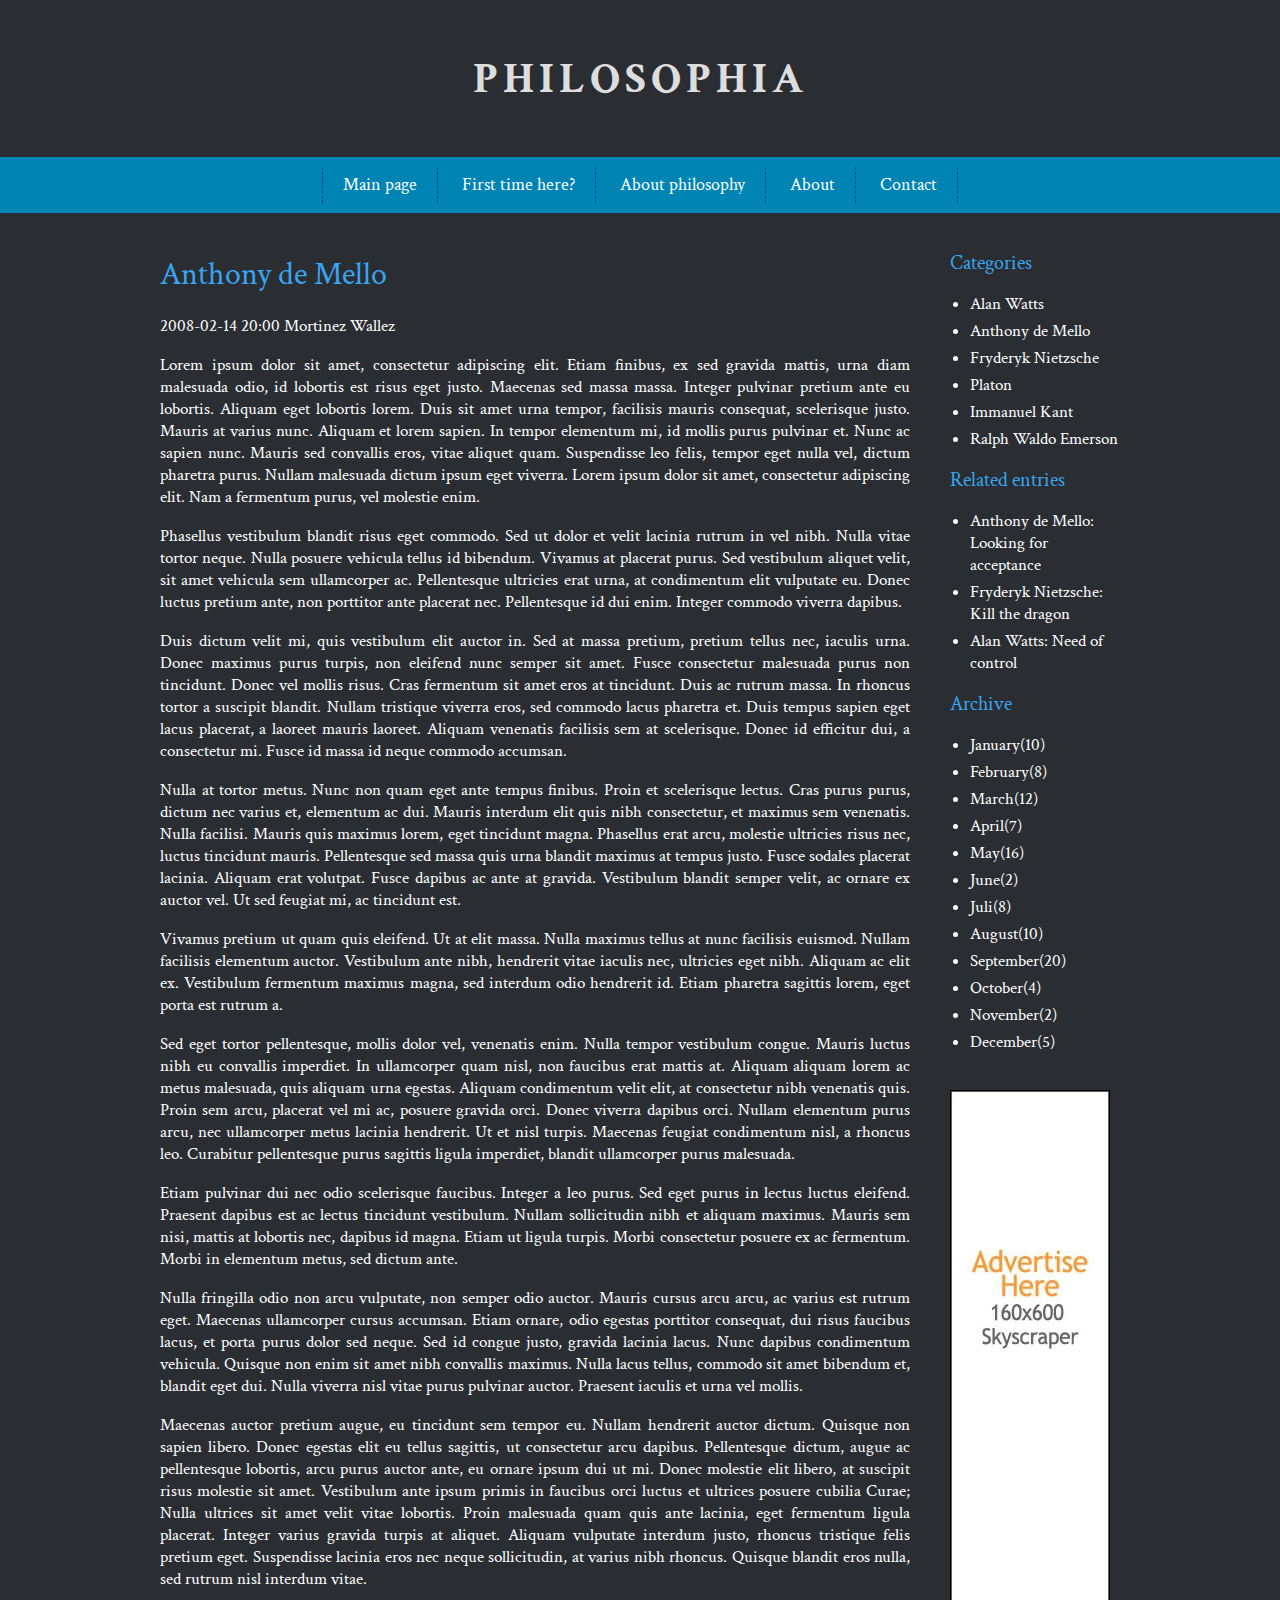
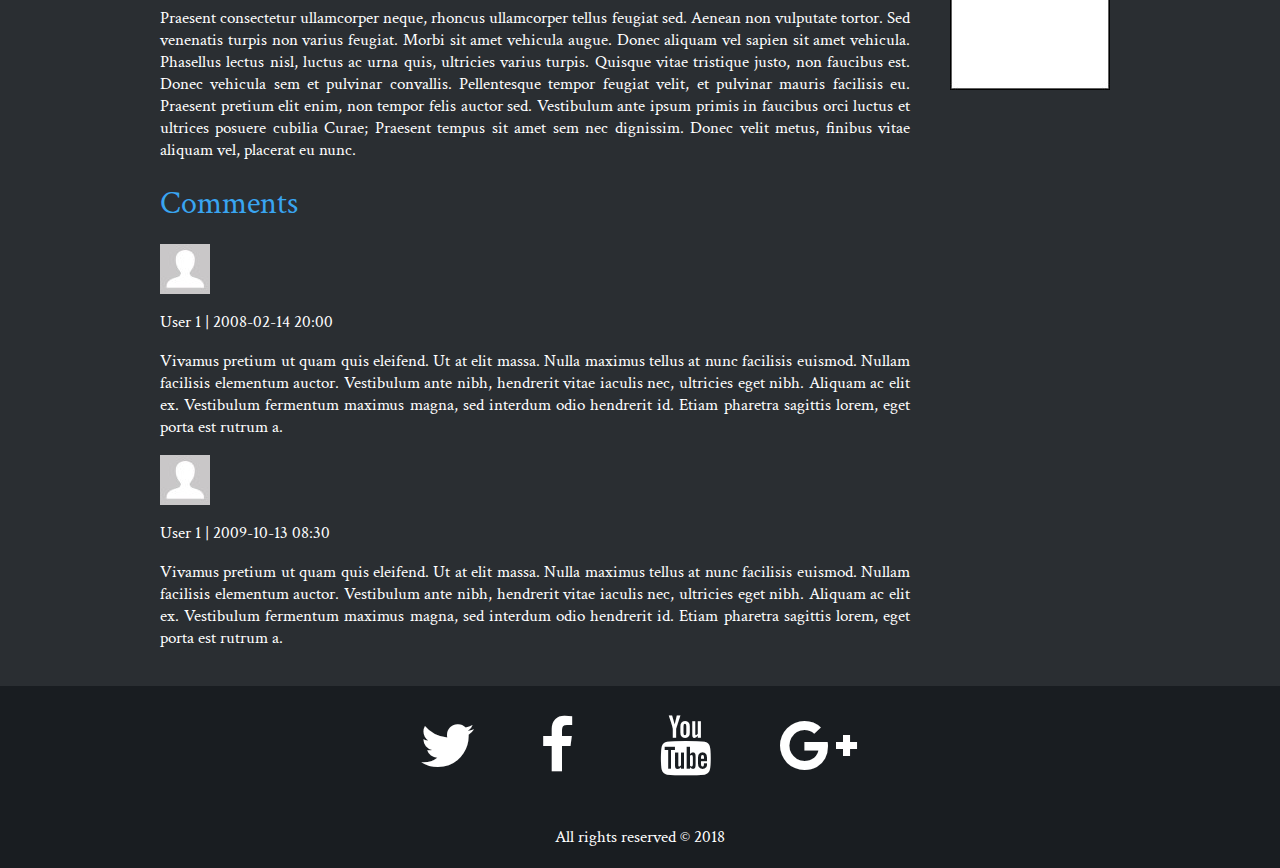
<file: entry.html>
<!doctype = html>
<html lang="en">
<head>
	<meta charset="UTF-8"/>
	<meta http-equiv="X-UA-Compatible" content="IE=edge,chrome=1" />
	<title>Philosophy</title>
	<meta name="description" content="Blog focused on philosophy"/>
	<meta name="keywords" content="philosophy, philosophers"/>
	<meta name="author" content="Mateusz Świerczyński"/>
	<link  href="./css/entry.css"rel="stylesheet" type="text/css"/>
	<link  href="https://fonts.googleapis.com/css?family=Crimson+Text:400,700" rel="stylesheet">
	<link  href="https://cdnjs.cloudflare.com/ajax/libs/font-awesome/4.7.0/css/font-awesome.min.css"rel="stylesheet" >
	
	
	<script>
		window.onscroll = function() {scrollFunction()};

		function scrollFunction() {
			if (document.body.scrollTop > 20 || document.documentElement.scrollTop > 20) {
				document.getElementById("upBtn").style.display = "block";
			} else {
				document.getElementById("upBtn").style.display = "none";
			}
		}


		function topFunction() {
		document.body.scrollTop = 0;
		document.documentElement.scrollTop = 0;
		}
		
</script>
	
</head>

<body>
	<header>
		
		<h1 class="logo">
				<a href="index.html">Philosophia</a>
		</h1>
		
		<nav id="topnav">
		
			<ul class="menu">
				
				<li><a href="#">Main page</a></li>
				<li><a href="#">First time here?</a></li>
				<li><a href="#">About philosophy</a></li>
				<li><a href="#">About</a></li>
				<li><a href="#">Contact</a></li>
			
			</ul>
		</nav>
	</header>
	
		<div class="container">
		
			<div class="west">
			
				<main>
				
					<article>
					
						<header>
						
							<h1>Anthony de Mello</h1>
							<p><time>2008-02-14 20:00 </time>Mortinez Wallez</p>
						
						</header>
						
						
						<p>Lorem ipsum dolor sit amet, consectetur adipiscing elit. Etiam finibus, ex sed gravida mattis, urna diam malesuada odio, id lobortis est risus eget justo. Maecenas sed massa massa. Integer pulvinar pretium ante eu lobortis. Aliquam eget lobortis lorem. Duis sit amet urna tempor, facilisis mauris consequat, scelerisque justo. Mauris at varius nunc. Aliquam et lorem sapien. In tempor elementum mi, id mollis purus pulvinar et. Nunc ac sapien nunc. Mauris sed convallis eros, vitae aliquet quam. Suspendisse leo felis, tempor eget nulla vel, dictum pharetra purus. Nullam malesuada dictum ipsum eget viverra. Lorem ipsum dolor sit amet, consectetur adipiscing elit. Nam a fermentum purus, vel molestie enim.</p>

						<p>Phasellus vestibulum blandit risus eget commodo. Sed ut dolor et velit lacinia rutrum in vel nibh. Nulla vitae tortor neque. Nulla posuere vehicula tellus id bibendum. Vivamus at placerat purus. Sed vestibulum aliquet velit, sit amet vehicula sem ullamcorper ac. Pellentesque ultricies erat urna, at condimentum elit vulputate eu. Donec luctus pretium ante, non porttitor ante placerat nec. Pellentesque id dui enim. Integer commodo viverra dapibus.</p>

						<p>Duis dictum velit mi, quis vestibulum elit auctor in. Sed at massa pretium, pretium tellus nec, iaculis urna. Donec maximus purus turpis, non eleifend nunc semper sit amet. Fusce consectetur malesuada purus non tincidunt. Donec vel mollis risus. Cras fermentum sit amet eros at tincidunt. Duis ac rutrum massa. In rhoncus tortor a suscipit blandit. Nullam tristique viverra eros, sed commodo lacus pharetra et. Duis tempus sapien eget lacus placerat, a laoreet mauris laoreet. Aliquam venenatis facilisis sem at scelerisque. Donec id efficitur dui, a consectetur mi. Fusce id massa id neque commodo accumsan.</p>

						<p>Nulla at tortor metus. Nunc non quam eget ante tempus finibus. Proin et scelerisque lectus. Cras purus purus, dictum nec varius et, elementum ac dui. Mauris interdum elit quis nibh consectetur, et maximus sem venenatis. Nulla facilisi. Mauris quis maximus lorem, eget tincidunt magna. Phasellus erat arcu, molestie ultricies risus nec, luctus tincidunt mauris. Pellentesque sed massa quis urna blandit maximus at tempus justo. Fusce sodales placerat lacinia. Aliquam erat volutpat. Fusce dapibus ac ante at gravida. Vestibulum blandit semper velit, ac ornare ex auctor vel. Ut sed feugiat mi, ac tincidunt est.</p>

						<p>Vivamus pretium ut quam quis eleifend. Ut at elit massa. Nulla maximus tellus at nunc facilisis euismod. Nullam facilisis elementum auctor. Vestibulum ante nibh, hendrerit vitae iaculis nec, ultricies eget nibh. Aliquam ac elit ex. Vestibulum fermentum maximus magna, sed interdum odio hendrerit id. Etiam pharetra sagittis lorem, eget porta est rutrum a.</p>

						<p>Sed eget tortor pellentesque, mollis dolor vel, venenatis enim. Nulla tempor vestibulum congue. Mauris luctus nibh eu convallis imperdiet. In ullamcorper quam nisl, non faucibus erat mattis at. Aliquam aliquam lorem ac metus malesuada, quis aliquam urna egestas. Aliquam condimentum velit elit, at consectetur nibh venenatis quis. Proin sem arcu, placerat vel mi ac, posuere gravida orci. Donec viverra dapibus orci. Nullam elementum purus arcu, nec ullamcorper metus lacinia hendrerit. Ut et nisl turpis. Maecenas feugiat condimentum nisl, a rhoncus leo. Curabitur pellentesque purus sagittis ligula imperdiet, blandit ullamcorper purus malesuada.</p>

						<p>Etiam pulvinar dui nec odio scelerisque faucibus. Integer a leo purus. Sed eget purus in lectus luctus eleifend. Praesent dapibus est ac lectus tincidunt vestibulum. Nullam sollicitudin nibh et aliquam maximus. Mauris sem nisi, mattis at lobortis nec, dapibus id magna. Etiam ut ligula turpis. Morbi consectetur posuere ex ac fermentum. Morbi in elementum metus, sed dictum ante.</p>

						<p>Nulla fringilla odio non arcu vulputate, non semper odio auctor. Mauris cursus arcu arcu, ac varius est rutrum eget. Maecenas ullamcorper cursus accumsan. Etiam ornare, odio egestas porttitor consequat, dui risus faucibus lacus, et porta purus dolor sed neque. Sed id congue justo, gravida lacinia lacus. Nunc dapibus condimentum vehicula. Quisque non enim sit amet nibh convallis maximus. Nulla lacus tellus, commodo sit amet bibendum et, blandit eget dui. Nulla viverra nisl vitae purus pulvinar auctor. Praesent iaculis et urna vel mollis.

						<p>Maecenas auctor pretium augue, eu tincidunt sem tempor eu. Nullam hendrerit auctor dictum. Quisque non sapien libero. Donec egestas elit eu tellus sagittis, ut consectetur arcu dapibus. Pellentesque dictum, augue ac pellentesque lobortis, arcu purus auctor ante, eu ornare ipsum dui ut mi. Donec molestie elit libero, at suscipit risus molestie sit amet. Vestibulum ante ipsum primis in faucibus orci luctus et ultrices posuere cubilia Curae; Nulla ultrices sit amet velit vitae lobortis. Proin malesuada quam quis ante lacinia, eget fermentum ligula placerat. Integer varius gravida turpis at aliquet. Aliquam vulputate interdum justo, rhoncus tristique felis pretium eget. Suspendisse lacinia eros nec neque sollicitudin, at varius nibh rhoncus. Quisque blandit eros nulla, sed rutrum nisl interdum vitae.</p>

						<p>Praesent consectetur ullamcorper neque, rhoncus ullamcorper tellus feugiat sed. Aenean non vulputate tortor. Sed venenatis turpis non varius feugiat. Morbi sit amet vehicula augue. Donec aliquam vel sapien sit amet vehicula. Phasellus lectus nisl, luctus ac urna quis, ultricies varius turpis. Quisque vitae tristique justo, non faucibus est. Donec vehicula sem et pulvinar convallis. Pellentesque tempor feugiat velit, et pulvinar mauris facilisis eu. Praesent pretium elit enim, non tempor felis auctor sed. Vestibulum ante ipsum primis in faucibus orci luctus et ultrices posuere cubilia Curae; Praesent tempus sit amet sem nec dignissim. Donec velit metus, finibus vitae aliquam vel, placerat eu nunc.</p>			


						<section>
						
							<header>
							
								<h1>Comments</h1>
								
							</header>
							
							<article>
							
								<header>									
									<img src="./img/user.jpg" alt="user">
									<p>User 1	| <time>2008-02-14 20:00</time></p>
								</header>
								
								<p>Vivamus pretium ut quam quis eleifend. Ut at elit massa. Nulla maximus tellus at nunc facilisis euismod. Nullam facilisis elementum auctor. Vestibulum ante nibh, hendrerit vitae iaculis nec, ultricies eget nibh. Aliquam ac elit ex. Vestibulum fermentum maximus magna, sed interdum odio hendrerit id. Etiam pharetra sagittis lorem, eget porta est rutrum a.</p>
							
							</article>
							
							<article>
							
								<header>									
									<img src="./img/user.jpg" alt="user">
									<p>User 1	| <time>2009-10-13 08:30</time></p>
								</header>
								
								<p>Vivamus pretium ut quam quis eleifend. Ut at elit massa. Nulla maximus tellus at nunc facilisis euismod. Nullam facilisis elementum auctor. Vestibulum ante nibh, hendrerit vitae iaculis nec, ultricies eget nibh. Aliquam ac elit ex. Vestibulum fermentum maximus magna, sed interdum odio hendrerit id. Etiam pharetra sagittis lorem, eget porta est rutrum a.</p>
							
							</article>
								
						</section>
					</article>
		
				</main>


			</div>
			
			
			<div class="east">
			
				<aside>
					
					<nav>
					
					<h2>Categories</h2>
					
					<ul>
						<li>Alan Watts</li>
						<li>Anthony de Mello</li>
						<li>Fryderyk Nietzsche</li>
						<li>Platon</li>
						<li>Immanuel Kant</li>
						<li>Ralph Waldo Emerson</li>
					</ul>
					
						<h2>Related entries</h2>
					
					<ul>
						<li>Anthony de Mello: Looking for acceptance</li>
						<li>Fryderyk Nietzsche: Kill the dragon</li>
						<li>Alan Watts: Need of control</li>
					</ul>
					
						<h2>Archive</h2>
					
					<ul>
						<li>January(10)</li>
						<li>February(8)</li>
						<li>March(12)</li>
						<li>April(7)</li>
						<li>May(16)</li>
						<li>June(2)</li>
						<li>Juli(8)</li>
						<li>August(10)</li>
						<li>September(20)</li>
						<li>October(4)</li>
						<li>November(2)</li>
						<li>December(5)</li>
					</ul>
					
					</nav>
					
					<img src="./img/skyscraper.jpg" alt="Advertisement">
				
				</aside>
			
			</div>
			
			<div style="clear: both;"></div>
			
		</div>
	
		
		
		<footer>
		
		<div class="social">
		
			<div class="sociallink">
			
				<a href="#"><i class="fa fa-twitter"></i></a>
				
			</div>
			
			<div class="sociallink">
				<a href="#"><i class="fa fa-facebook"></i></a>
			</div>
			
			<div class="sociallink">
				<a href="#"><i class="fa fa-youtube"></i></a>
			</div>
			
			<div class="sociallink">
				<a href="#"><i class="fa fa-google-plus"></i></a>
			</div>
			
			<div style="clear: both;"></div>
		
		</div>
		
		<div class="info">
		
			All rights reserved &copy; 2018
			
		</div>
		
		</footer>
		
		<button onclick="topFunction()" id="upBtn" title="Go to top">
			<i class="fa fa-angle-double-up"></i>
		</button>
		


</body>

</html>
</file>
<file: css/entry.css>
body
{
	/*This pattern is downloaded from www.subtlepatterns.com If you need more, that's where to get'em.*/
	/*background-image: url("../img/low_contrast_linen.png");*/
	background-color: #2a2e32;
	font-family: 'Crimson Text', serif;
	font-size: 17px;
	color: white;
	margin: 0;
}

h1.logo
{
	
	font-size: 44px;
	font-weight: 700;
	text-align: center;
	text-transform: uppercase;
	letter-spacing: 5px;
	margin-top: 50px;
	margin-bottom: 50px;
}

h1.logo a
{
	color: #ddd;
	text-decoration: none;
}

#topnav
{
	
	background-color: #0084b4;
	text-align: center;
	
}

.menu
{
	list-style-type: none;
	margin: 0px;
	padding: 10px;
	font-size: 18px;
	min-height: 30px;
	line-height: 200%;

}

.menu > li
{
	display: inline-block;
	padding-left: 20px;
	padding-right: 20px;
	border-right: 1px dashed #0041a1;
	
}

.menu > li:first-child
{
	border-left: 1px dashed #0041a1;
}

.menu a
{
	color: white;
	text-decoration: none;
}

.menu a:hover
{
	color: #cccccc;

}

h1
{
		font-size: 44px;
		font-weight: 400;
		color: #39a5f1;
		margin-bottom: 20px;
}

.container
{
	margin-left: auto;
	margin-right: auto;
	width: 1000px;
}

.west
{
	float: left;
	width: 750px;
	padding: 20px;
	text-align: justify;
	
}

.west h1
{
	font-size: 32px;
	font-weight: 400;
	color: #39a5f1;
	margin-bottom: 20px;
}

.east
{
	float:left;
	width: 170px;
	padding: 20px;
}

footer
{
	background-color: #191d21;
}
	
.social
{
	margin-left: auto;
	margin-right:auto;
	width: 480px;
	padding: 10px;
}

.social a
{
	text-decoration: none;
	color:white;
}

.social a:hover
{
	text-decoration: none;
	color:grey;
}

.sociallink
{
	width: 80px;
	font-size: 60px;
	float: left;
	padding: 20px;

}



h2
{
	font-size: 20px;
	font-weight: 400;
	color: #39a5f1;
}


.info
{
	margin-left: auto;
	margin-right: auto;
	padding: 20px;
	text-align: center;
	
}

.east ul
{
	padding-left: 20px;
	
}

.east ul > li
{
	margin-bottom: 5px;
	
}

.east img
{
		margin-top: 20px;
}


#upBtn {
    display: none;
    position: fixed; 
    bottom: 20px;
    right: 30px; 
    border: none; 
    outline: none; 
    background-color: #222930;
    color: white;
    cursor: pointer;
    padding: 15px;
    border-radius: 10px;
    font-size: 20px;
}

#myBtn:hover {
    background-color: #111820;
}
</file>
